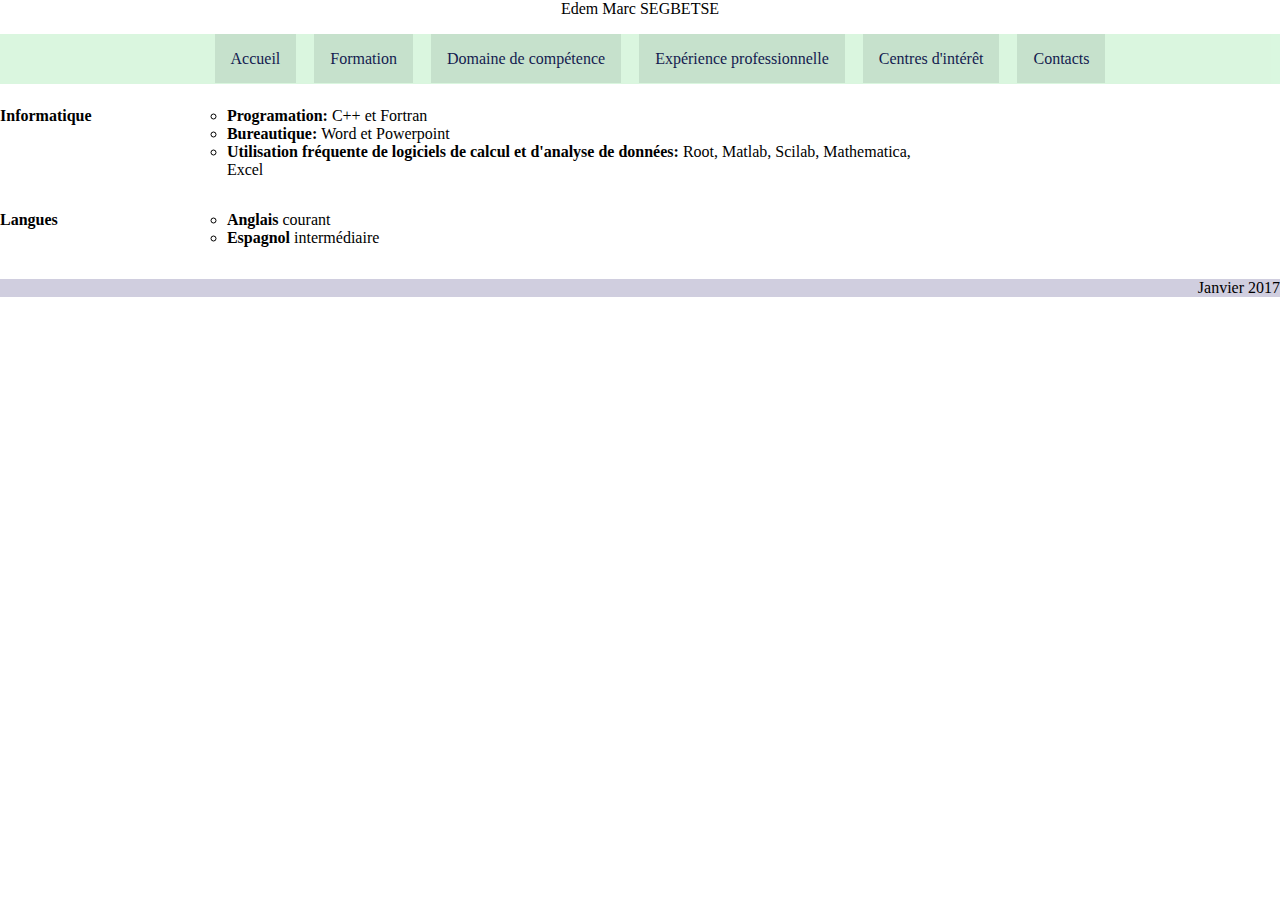
<file: competence.html>
<! DOCTYPE html >
<html>
  <head>
    <meta charset="utf-8" name="viewport" content="width=device-width, initial-scale=1.0">
    <title>Compétence</title>
    <link rel="stylesheet" type="text/css" href="style.css" />
    <style>
      header {
        text-align: center;
        margin: 0px;
        padding: 0px;
      }

      footer {
        margin: 0px;
        padding: 0px;
        text-align: right;
      }

      #competence {
        margin-top: 7px;
        padding: 0px;
        width: 100%;
        display: flex;
        flex-direction: column;
      }

      .details {
        width: 73%;
        display: flex;
        justify-content: space-between;
      }

      .domaine {
        width: 20%;
      }

      .precision {
        width: 80%;
      }

      .precision ul li {
        list-style-type: circle;
      }
    </style>
  </head>
  <body>
    <header>
      <p>Edem Marc SEGBETSE</p>
    </header>
    <main>
      <nav style="background-color:#9BE9AB66; opacity:0.92" >
        <ul>
          <li><a href="index.html">Accueil</a></li>
          <li><a href="formation.html">Formation<a></li>
          <li><a href="competence.html">Domaine de compétence</a></li>
          <li><a href="experience.html">Expérience professionnelle</a></li>
          <li><a href="interets.html">Centres d'intérêt</a></li>
          <li><a href="contacts.html" target="_blank">Contacts</a></li>
        </ul>
      </nav>
      <div id="competence">
        <div class="details">
          <div class="domaine">
            <p><b>Informatique</b></p>
          </div>
          <div class="precision">
            <ul>
              <li><b>Programation: </b>C++ et Fortran</li>
              <li><b>Bureautique: </b>Word et Powerpoint</li>
              <li><b>Utilisation fréquente de logiciels de calcul et d'analyse de données: </b>Root, Matlab, Scilab, Mathematica, Excel</li>
            </ul>
          </div>
        </div>
        <div class="details">
          <div class="domaine">
            <p><b>Langues</b></p>
          </div>
          <div class="precision">
            <ul>
              <li><b>Anglais </b>courant</li>
              <li><b>Espagnol </b>intermédiaire</li>
            </ul>
          </div>
        </div>
      </div>
    </main>
    <footer style="background-color: #CBC9DBE6">
      <p>Janvier 2017</p>
    </footer>
  </body>
</html>
</file>
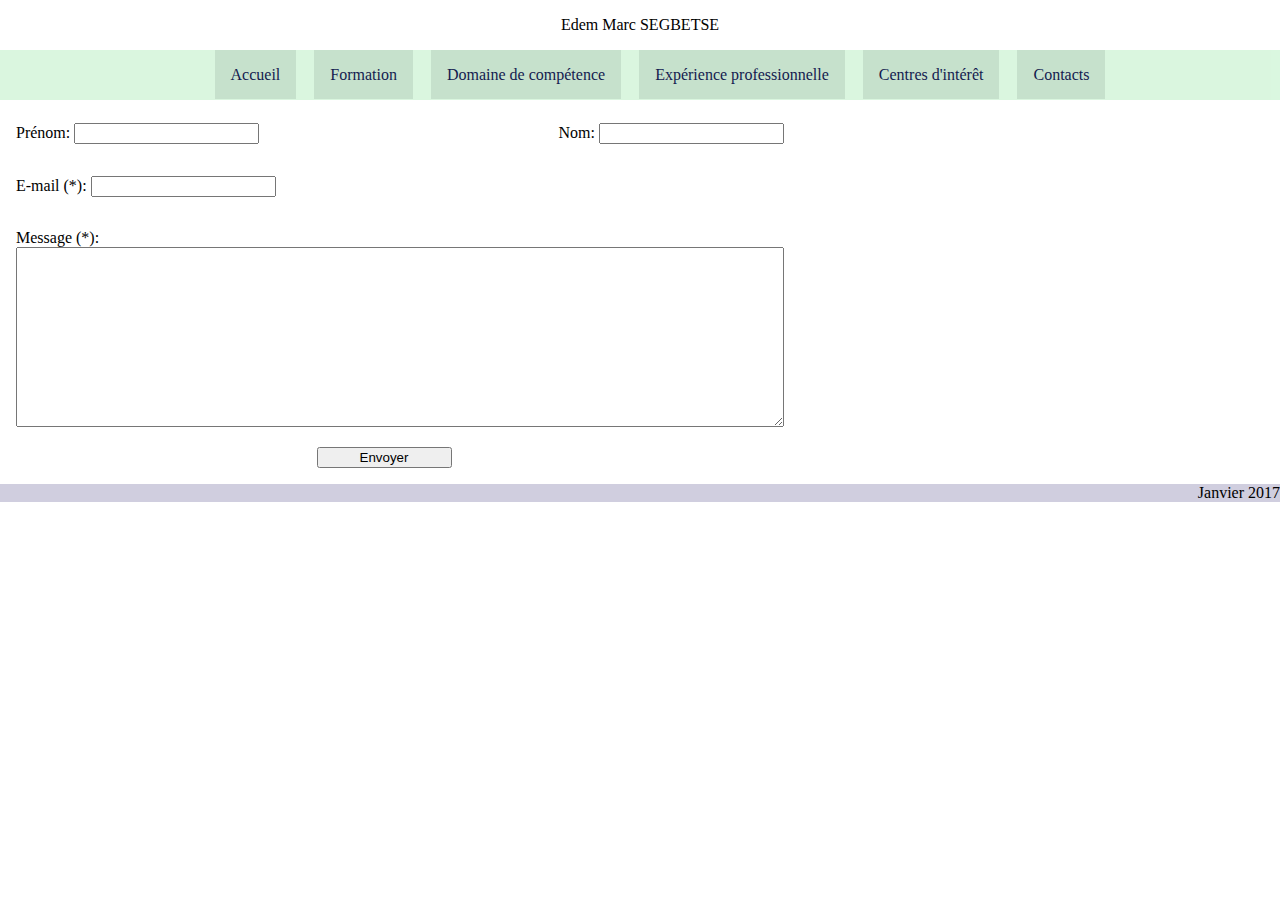
<file: contacts.html>
<!DOCTYPE html >
<html>
  <head>
    <meta charset="utf-8" name="viewport" content="width=device-width, initial-scale=1.0">
    <title>Contacts</title>
    <link rel="stylesheet" type="text/css" href="style.css" />
    <style>
      header {
        text-align: center;
        margin: 0px;
        padding: 0px;
      }

      footer {
        margin: 0px;
        padding: 0px;
        text-align: right;
      }

      form {
        margin-top: 7px;
        padding: 0px;
        width: 60%;
        display: flex;
        flex-direction: column;
      }

      .conteneur{
        margin: 1em;
        width: 100%;
      }

      #identifiants {
        display: flex;
        justify-content: space-between;
      }

      textarea {
        width: 88%;
        height: 100%;
        font-size: inherit;
        font-family: inherit;
      }

      #message {
        margin: 0px;
        width: 100%;
        height: 20vh;
      }

      #prenom:focus, #nom:focus, #email:focus, #message:focus {
        border-style : solid;
        border-width: 2px;
        border-color: firebrick;
        border-radius: 5px;
      }

      input[type=submit] {
        display: block;
        width: 15vh;
        margin: auto;
      }
    </style>
  </head>
  <body>
    <header>
      <p>Edem Marc SEGBETSE</p>
    </header>
    <main>
      <nav style="background-color:#9BE9AB66; opacity:0.92" >
        <ul>
          <li><a href="index.html">Accueil</a></li>
          <li><a href="formation.html">Formation<a></li>
          <li><a href="competence.html">Domaine de compétence</a></li>
          <li><a href="experience.html">Expérience professionnelle</a></li>
          <li><a href="interets.html">Centres d'intérêt</a></li>
          <li><a href="contacts.html" target="_blank">Contacts</a></li>
        </ul>
      </nav>
      <form id="formulaire" action:"mailto:edemmarc@hotmail.fr" method="POST" enctype="multipart/form-data">
        <div id="identifiants" class="conteneur">
          <div>
            <label for="prenom">Prénom: </label>
            <input type="text" id="prenom"/>
          </div>
          <div>
            <label for="nom">Nom: </label>
            <input type="text" id="nom"/>
          </div>
        </div>
        <div class="conteneur">
          <label for="email">E-mail (*): </label>
          <input type="email" id="email" required=""/>
        </div>
        <div class="conteneur message">
          <label for="message">Message (*): </label> <br>
          <textarea id="message" required></textarea>
        </div>
        <input type="submit" value="Envoyer" style="text-align:center;"/>
      </form>
    </main>
    <footer style="background-color: #CBC9DBE6">
      <p>Janvier 2017</p>
    </footer>
  </body>
</html>
</file>
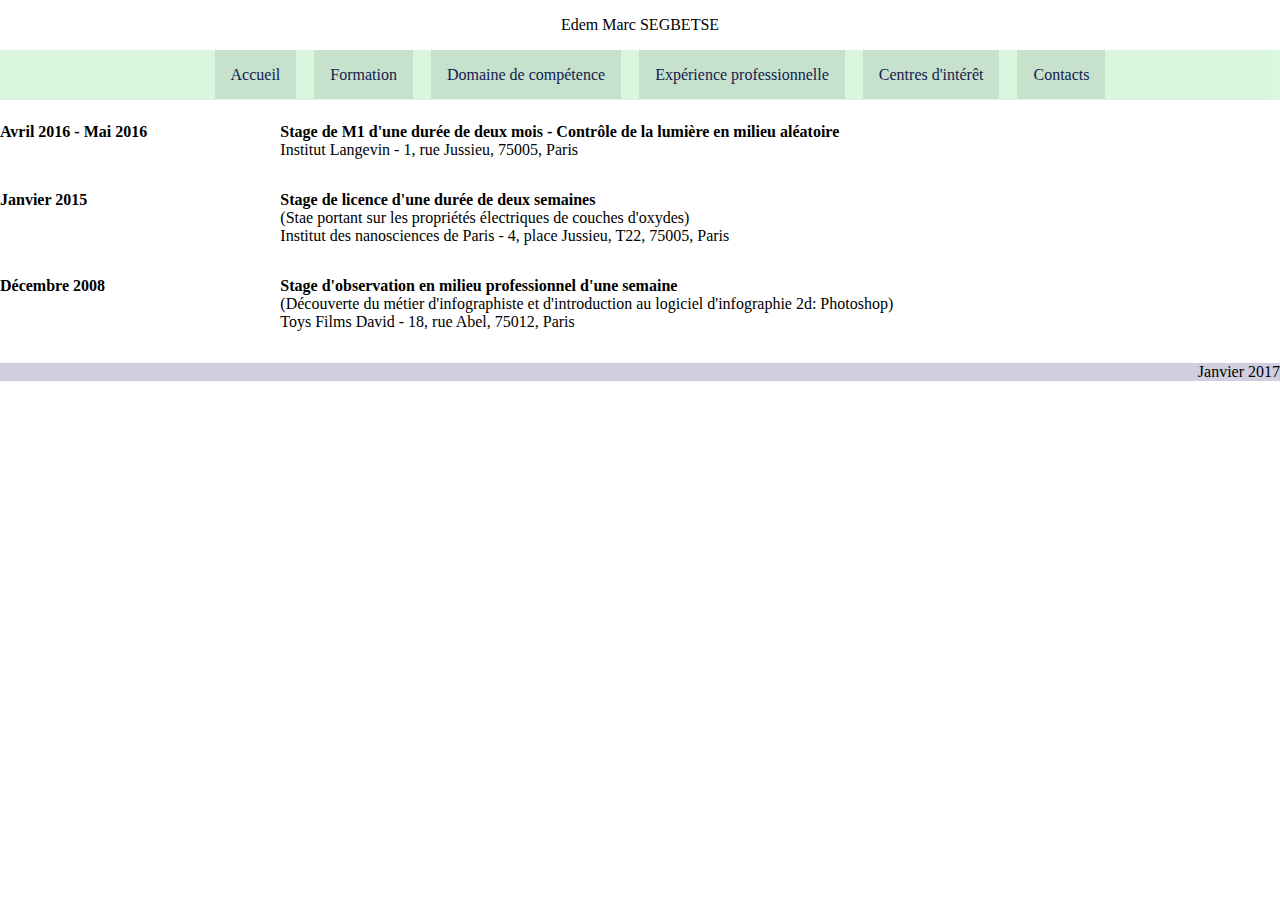
<file: experience.html>
<!DOCTYPE html >
<html>
  <head>
    <meta charset="utf-8" name="viewport" content="width=device-width, initial-scale=1.0">
    <title>Expérience professionnelle</title>
    <link rel="stylesheet" type="text/css" href="style.css" />
    <style>
      header {
        text-align: center;
        margin: 0px;
        padding: 0px;
      }

      footer {
        margin: 0px;
        padding: 0px;
        text-align: right;
      }

      #formation {
        margin-top: 7px;
        padding: 0px;
        width: 100%;
        display: flex;
        flex-direction: column;
      }

      .details {
        width: 73%;
        display: flex;
        justify-content: space-between;
      }

      .duree {
        width: 30%;
      }

      .intitule {
        width: 70%;
      }
    </style>
  </head>
  <body>
    <header>
      <p>Edem Marc SEGBETSE</p>
    </header>
    <main>
      <nav style="background-color:#9BE9AB66; opacity:0.92" >
        <ul>
          <li><a href="index.html">Accueil</a></li>
          <li><a href="formation.html">Formation<a></li>
          <li><a href="competence.html">Domaine de compétence</a></li>
          <li><a href="experience.html">Expérience professionnelle</a></li>
          <li><a href="interets.html">Centres d'intérêt</a></li>
          <li><a href="contacts.html" target="_blank">Contacts</a></li>
        </ul>
      </nav>
      <div id="formation">
        <div class="details">
          <div class="duree">
            <p><b>Avril 2016 - Mai 2016</b></p>
          </div>
          <div class="intitule">
            <p><b>Stage de M1 d'une durée de deux mois - Contrôle de la lumière en milieu aléatoire</b><br>Institut Langevin - 1, rue Jussieu, 75005, Paris</p>
          </div>
        </div>
        <div class="details">
          <div class="duree">
            <p><b>Janvier 2015</b></p>
          </div>
          <div class="intitule">
            <p><b>Stage de licence d'une durée de deux semaines</b><br>(Stae portant sur les propriétés électriques de couches d'oxydes)<br>Institut des nanosciences de Paris - 4, place Jussieu, T22, 75005, Paris</p>
          </div>
        </div>
        <div class="details">
          <div class="duree">
            <p><b>Décembre 2008</b></p>
          </div>
          <div class="intitule">
            <p><b>Stage d'observation en milieu professionnel d'une semaine</b><br>(Découverte du métier d'infographiste et d'introduction au logiciel d'infographie 2d: Photoshop)<br>Toys Films David - 18, rue Abel, 75012, Paris</p>
          </div>
        </div>
      </div>
    </main>
    <footer style="background-color: #CBC9DBE6">
      <p>Janvier 2017</p>
    </footer>
  </body>
</html>
</file>
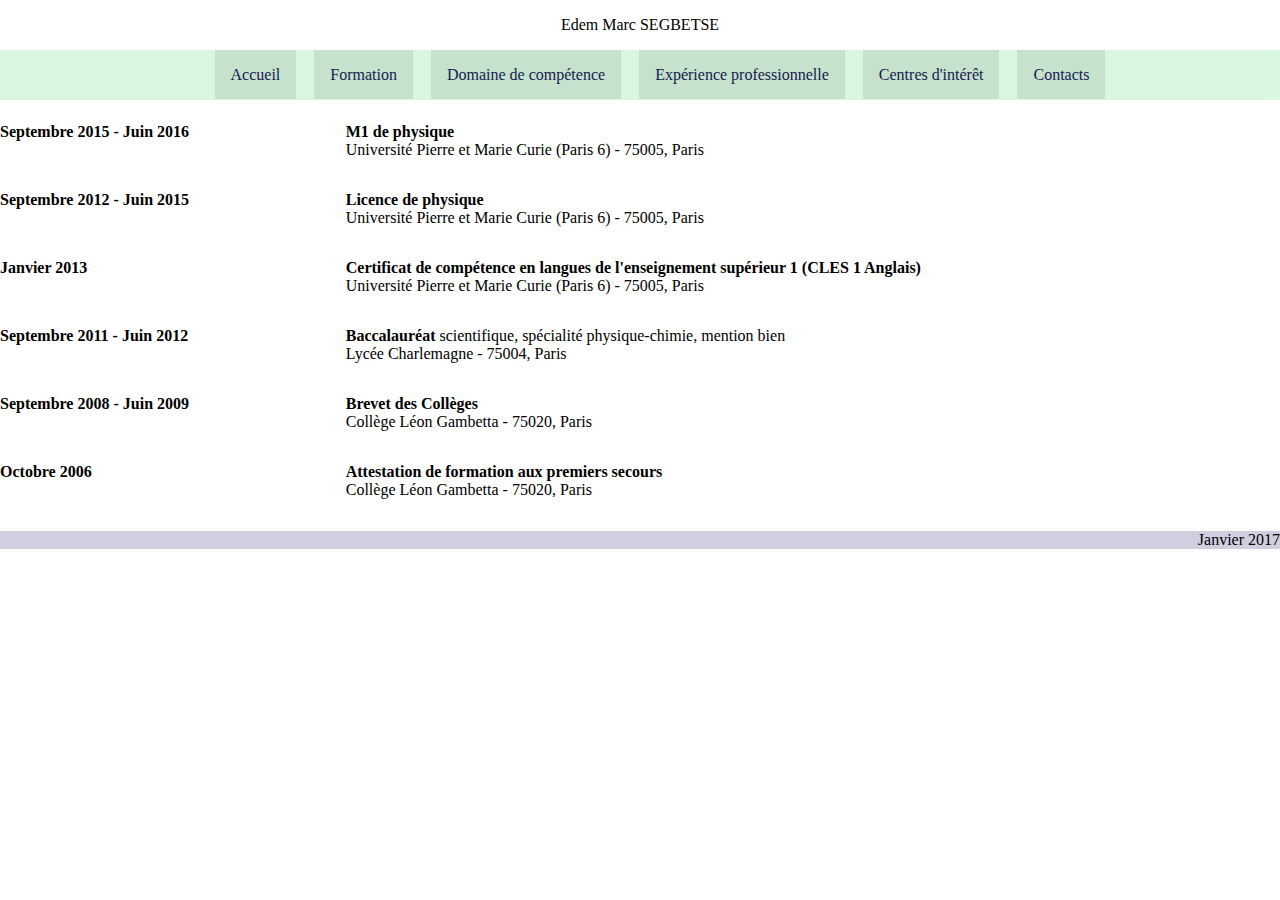
<file: formation.html>
<!DOCTYPE html >
<html>
  <head>
    <meta charset="utf-8" name="viewport" content="width=device-width, initial-scale=1.0">
    <title>Formation</title>
    <link rel="stylesheet" type="text/css" href="style.css" />
    <style>
      header {
        text-align: center;
        margin: 0px;
        padding: 0px;
      }

      footer {
        margin: 0px;
        padding: 0px;
        text-align: right;
      }

      #formation {
        margin-top: 7px;
        padding: 0px;
        width: 100%;
        display: flex;
        flex-direction: column;
      }

      .details {
        width: 73%;
        display: flex;
        justify-content: space-between;
      }

      .duree {
        width: 37%;
      }

      .intitule {
        width: 63%;
      }
    </style>
  </head>
  <body>
    <header>
      <p>Edem Marc SEGBETSE</p>
    </header>
    <main>
      <nav style="background-color:#9BE9AB66; opacity:0.92" >
        <ul>
          <li><a href="index.html">Accueil</a></li>
          <li><a href="formation.html">Formation<a></li>
          <li><a href="competence.html">Domaine de compétence</a></li>
          <li><a href="experience.html">Expérience professionnelle</a></li>
          <li><a href="interets.html">Centres d'intérêt</a></li>
          <li><a href="contacts.html" target="_blank">Contacts</a></li>
        </ul>
      </nav>
      <div id="formation">
        <div class="details">
          <div class="duree">
            <p><b>Septembre 2015 - Juin 2016</b></p>
          </div>
          <div class="intitule">
            <p><b>M1 de physique</b><br>Université Pierre et Marie Curie (Paris 6) - 75005, Paris</p>
          </div>
        </div>
        <div class="details">
          <div class="duree">
            <p><b>Septembre 2012 - Juin 2015</b></p>
          </div>
          <div class="intitule">
            <p><b>Licence de physique</b><br>Université Pierre et Marie Curie (Paris 6) - 75005, Paris</p>
          </div>
        </div>
        <div class="details">
          <div class="duree">
            <p><b>Janvier 2013</b></p>
          </div>
          <div class="intitule">
            <p><b>Certificat de compétence en langues de l'enseignement supérieur 1 (CLES 1 Anglais)</b><br>Université Pierre et Marie Curie (Paris 6) - 75005, Paris</p>
          </div>
        </div>
        <div class="details">
          <div class="duree">
            <p><b>Septembre 2011 - Juin 2012</b></p>
          </div>
          <div class="intitule">
            <p><b>Baccalauréat </b>scientifique, spécialité physique-chimie, mention bien<br>Lycée Charlemagne - 75004, Paris</p>
          </div>
        </div>
        <div class="details">
          <div class="duree">
            <p><b>Septembre 2008 - Juin 2009</b></p>
          </div>
          <div class="intitule">
            <p><b>Brevet des Collèges</b><br>Collège Léon Gambetta - 75020, Paris</p>
          </div>
        </div>
        <div class="details">
          <div class="duree">
            <p><b>Octobre 2006</b></p>
          </div>
          <div class="intitule">
            <p><b>Attestation de formation aux premiers secours</b><br>Collège Léon Gambetta - 75020, Paris</p>
          </div>
        </div>
      </div>
    </main>
        <footer style="background-color: #CBC9DBE6">
          <p>Janvier 2017</p>
        </footer>
  </body>
</html>
</file>
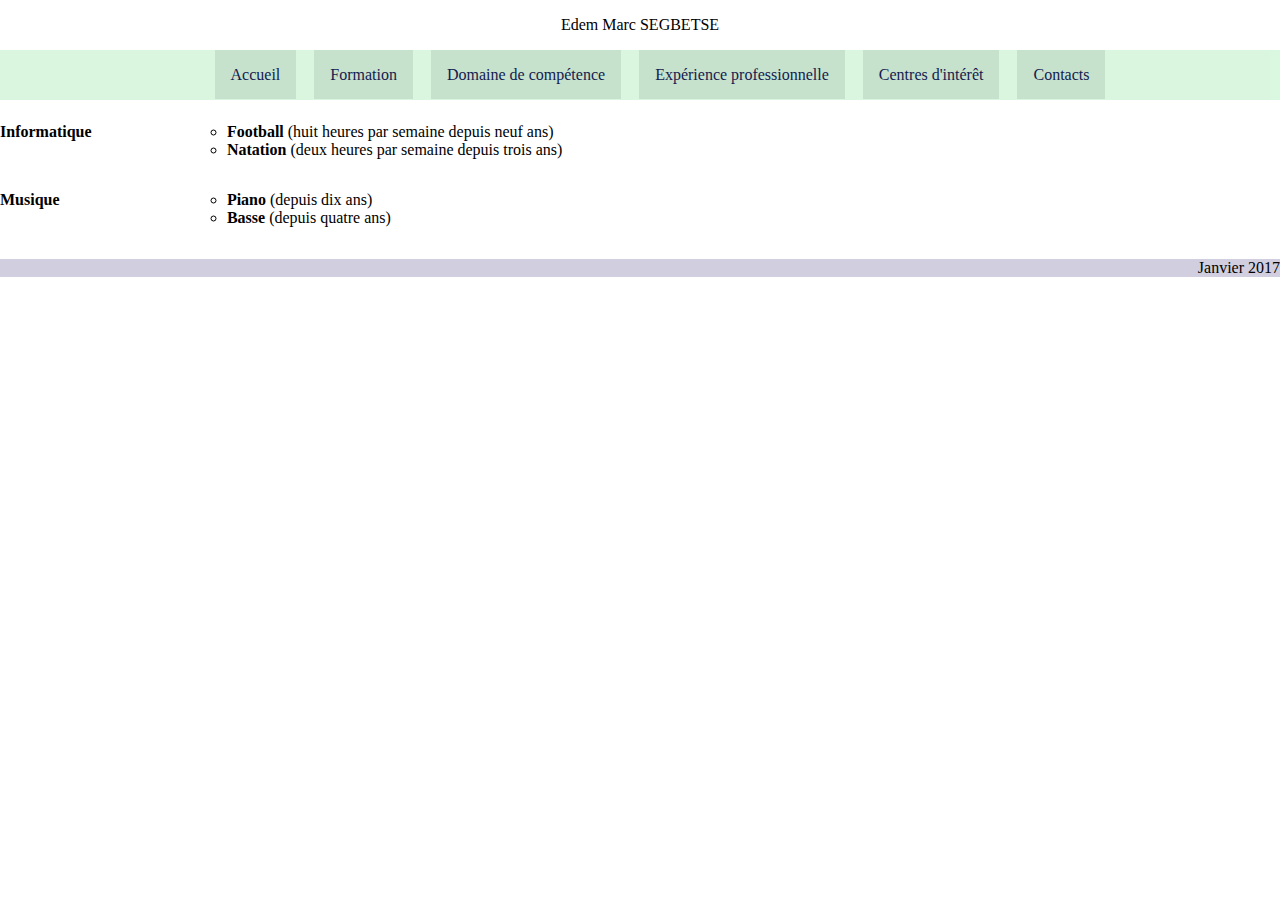
<file: interets.html>
<!DOCTYPE html >
<html>
  <head>
    <meta charset="utf-8" name="viewport" content="width=device-width, initial-scale=1.0">
    <title>Centres d'intérêt</title>
    <link rel="stylesheet" type="text/css" href="style.css" />
    <style>
      header {
        text-align: center;
        margin: 0px;
        padding: 0px;
      }

      footer {
        margin: 0px;
        padding: 0px;
        text-align: right;
      }

      #competence {
        margin-top: 7px;
        padding: 0px;
        width: 100%;
        display: flex;
        flex-direction: column;
      }

      .details {
        width: 73%;
        display: flex;
        justify-content: space-between;
      }

      .domaine {
        width: 20%;
      }

      .precision {
        width: 80%;
      }

      .precision ul li {
        list-style-type: circle;
      }
    </style>
  </head>
  <body>
    <header>
      <p>Edem Marc SEGBETSE</p>
    </header>
    <main>
      <nav style="background-color:#9BE9AB66; opacity:0.92" >
        <ul>
          <li><a href="index.html">Accueil</a></li>
          <li><a href="formation.html">Formation<a></li>
          <li><a href="competence.html">Domaine de compétence</a></li>
          <li><a href="experience.html">Expérience professionnelle</a></li>
          <li><a href="interets.html">Centres d'intérêt</a></li>
          <li><a href="contacts.html" target="_blank">Contacts</a></li>
        </ul>
      </nav>
      <div id="competence">
        <div class="details">
          <div class="domaine">
            <p><b>Informatique</b></p>
          </div>
          <div class="precision">
            <ul>
              <li><b>Football </b>(huit heures par semaine depuis neuf ans)</li>
              <li><b>Natation </b>(deux heures par semaine depuis trois ans)</li>
            </ul>
          </div>
        </div>
        <div class="details">
          <div class="domaine">
            <p><b>Musique</b></p>
          </div>
          <div class="precision">
            <ul>
              <li><b>Piano </b>(depuis dix ans)</li>
              <li><b>Basse </b>(depuis quatre ans)</li>
            </ul>
          </div>
        </div>
      </div>
    </main>
    <footer style="background-color: #CBC9DBE6">
      <p>Janvier 2017</p>
    </footer>
  </body>
</html>
</file>
<file: style.css>
* {
    box-sizing: border-box;
}

html, body {
    margin: 0px;
    width: 100%;
}

main {
    margin: 0px;
    width: 100%;
    display: flex;
    flex-wrap: wrap;
}

nav {
    margin: 0px;
    width: 100%;
    display: flex;
    justify-content: center;
}

nav ul li {
    display: inline;
    list-style-type: none;
    margin: 7px;
    padding: 1em;
    background-color: #0E11181A;
}

nav ul li:hover {
    background-color: #05060B99;
}

nav ul li a:link {
    color: #000841;
    text-decoration: none;
}

nav ul li a:visited {
    color: #004133;
}
</file>
